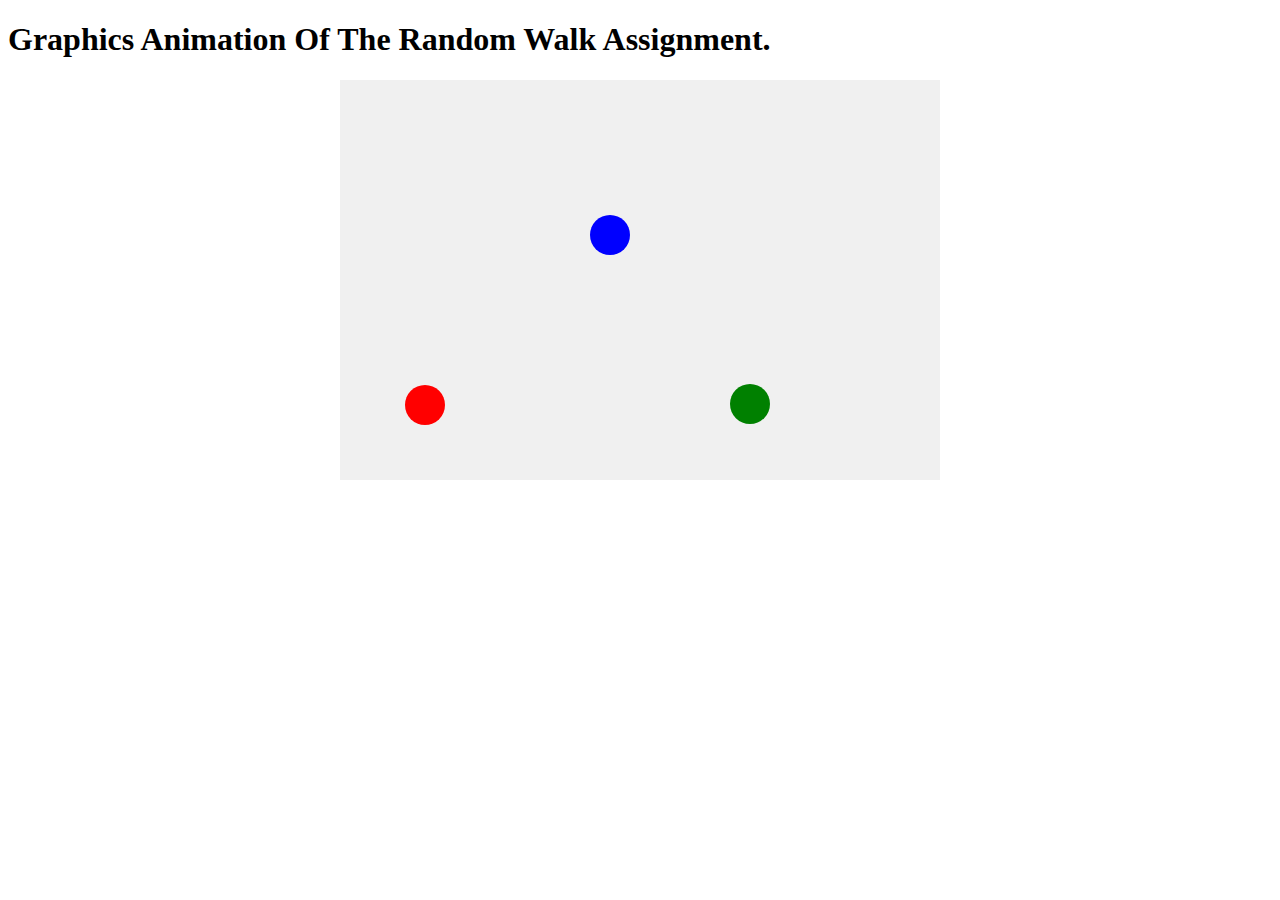
<file: Week 3/Graphics Animation Of The Random Walk Assignment/index.html>
<!DOCTYPE html>
<html>

<head>
  <title>Random Walk</title>
  <link rel="stylesheet" href="./styles.css" />
</head>

<body>
  <h1>Graphics Animation Of The Random Walk Assignment.</h1>
  <div id="area"></div>
</body>
<script src="./walk.js"></script>

</html>
</file>
<file: Week 3/Graphics Animation Of The Random Walk Assignment/styles.css>
#area {
  position: relative;
  background-color: #f0f0f0;
  margin: 1em auto;
}

.ball {
  background-color: black;
  position: absolute;
  display: inline-block;
  border-radius: 50%;
}
</file>
